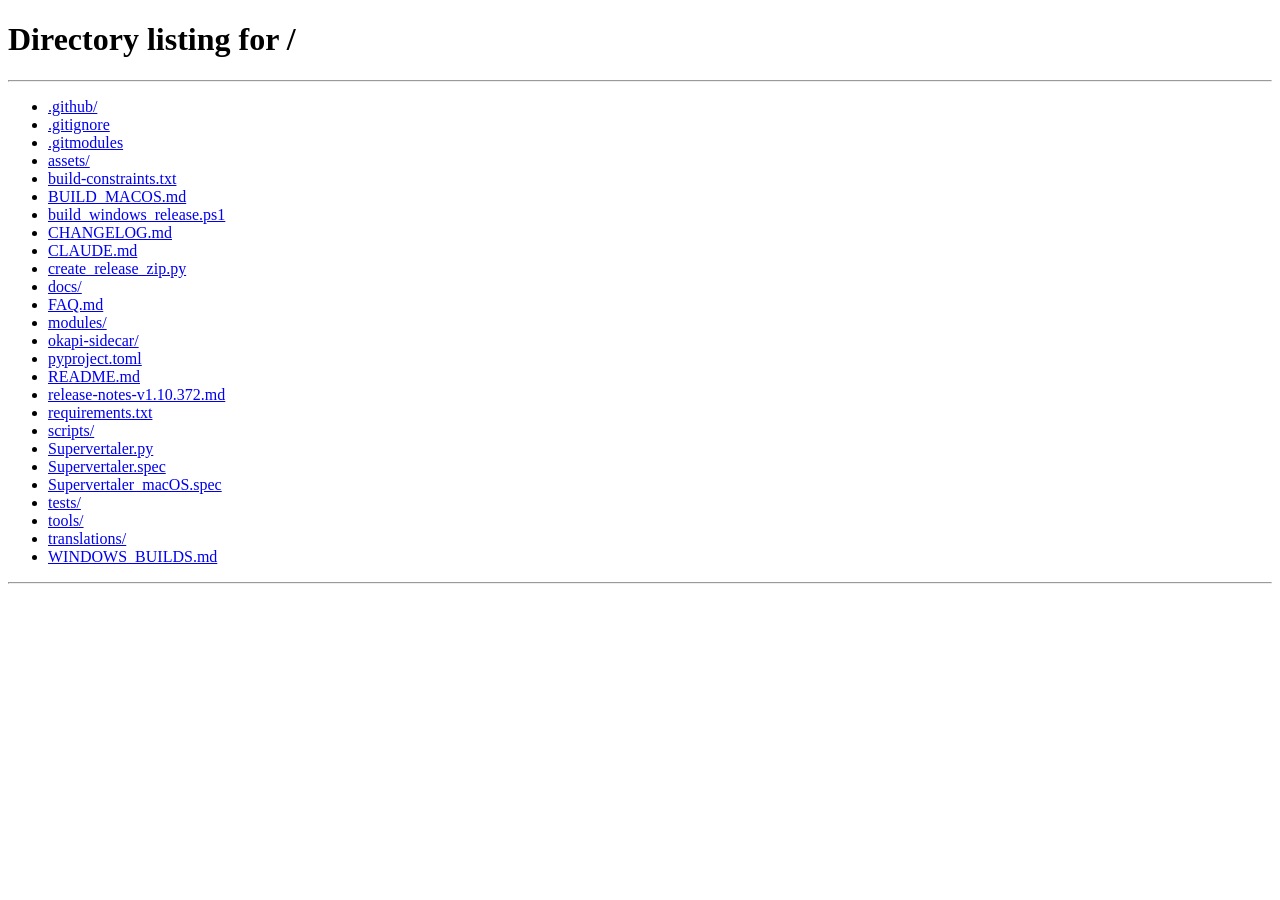
<file: docs/trados/index.html>
<!DOCTYPE html>
<html lang="en">
<head>
<meta charset="utf-8">
<meta name="viewport" content="width=device-width, initial-scale=1">
<title>Supervertaler for Trados</title>

<!--
  /trados/ moved to the site root on 2026-08-24.

  Why this page still exists: the RWS App Store listing, the in-plugin help
  and About links, screencast descriptions, past customer emails and any
  external backlink all point at /trados/. Deleting the folder would 404
  every one of them, including the App Store listing we do not control.

  GitHub Pages serves static files only, so the redirect is done three ways:
  a canonical tag (tells search engines where the page went), a meta refresh
  (works with JS disabled), and a visible link (works if both are blocked).
-->

<link rel="canonical" href="https://supervertaler.com/">
<meta http-equiv="refresh" content="0; url=/">
<meta name="robots" content="noindex, follow">

<style>
  :root { color-scheme: light dark; }
  body {
    font-family: -apple-system, "Segoe UI", Roboto, Helvetica, Arial, sans-serif;
    display: flex; align-items: center; justify-content: center;
    min-height: 100vh; margin: 0; padding: 1.5rem;
    text-align: center; line-height: 1.6;
  }
  .card { max-width: 32rem; }
  h1 { font-size: 1.25rem; font-weight: 600; margin: 0 0 .5rem; }
  p { margin: 0; color: #555; }
  @media (prefers-color-scheme: dark) { p { color: #aaa; } }
  a { color: #2563eb; }
</style>
</head>
<body>
  <div class="card">
    <h1>Supervertaler for Trados</h1>
    <p>This page has moved to <a href="/">supervertaler.com</a>.</p>
  </div>
  <script>location.replace("/");</script>
</body>
</html>
</file>
